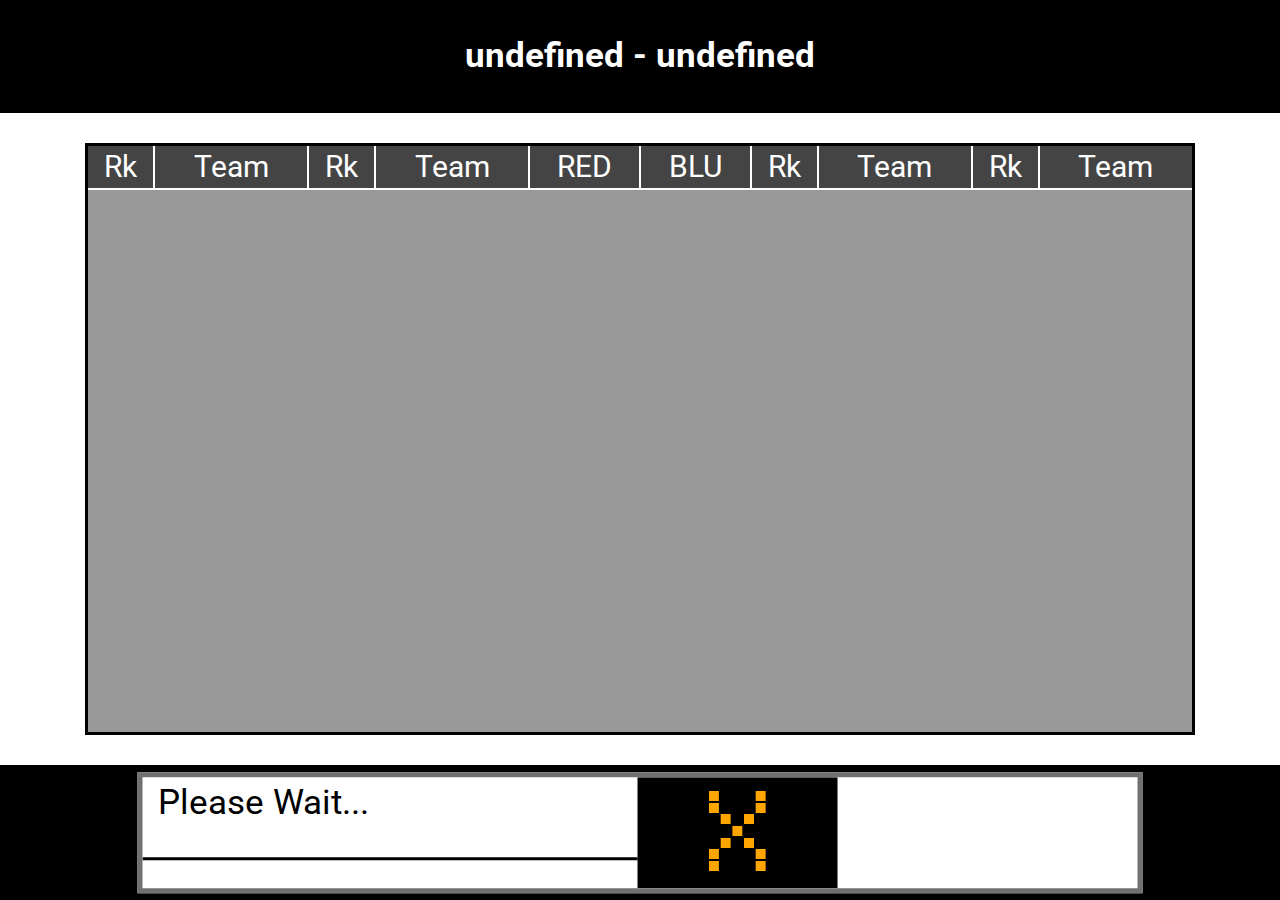
<file: index.html>
<!DOCTYPE html>
<html>

<head>
  <meta charset="utf-8">
  <meta name="viewport" content="width=device-width">
  <title>7159 - USCASDSDGAM2</title>
  <link rel="stylesheet" href="https://www.w3schools.com/w3css/4/w3.css">
  <link rel="stylesheet" href="https://fonts.googleapis.com/css?family=Roboto:bold,medium">
  <link rel="stylesheet" href="fonts/stylesheet.css" type="text/css" charset="utf-8" />

  <link href="style.css" rel="stylesheet" type="text/css" />
  


</head>

<body>
  <div id="container">
    <div id = "top-bar" class="w3-display-container w3-black" >
      <img class="w3-display-left logo" src="images/powerplay_logo_crop.png" style="max-height: 70%;margin-left:2rem;">
      <div class="w3-display-middle" style="text-align: center;">
        <b style="font-size: 35px;" id="team-name">nil</b>
        <br/>
        <b style="font-size: 25px;" id="meet-details">nil</b>
      </div>
      <img class="w3-display-right logo" src="images/ftc_logo.png" style="max-height: 65%;margin-right:2rem;">
    </div>

    <div id="middle-content">
      <div id="match_list">
        <div class="match-stat" id="key">
          <div class="rank">Rk</div>
          <div class="divider"></div>
          <div class="team">Team</div>
          <div class="divider"></div>
          <div class="rank">Rk</div>
          <div class="divider"></div>
          <div class="team">Team</div>
          <div class="divider"></div>
          <div class="score">RED</div>
          <div class="divider"></div>
          <div class="score">BLU</div>
          <div class="divider"></div>
          <div class="rank">Rk</div>
          <div class="divider"></div>
          <div class="team">Team</div>
          <div class="divider"></div>
          <div class="rank">Rk</div>
          <div class="divider"></div>
          <div class="team">Team</div>
        </div>
        <div id="scroll-container-a"> 
        </div>
        <div id="scroll-container-b">
        </div>
      </div> 
    </div>
  

    
    <div class="w3-display-container w3-black" id="bottom-bar">
      <div class="w3-display-middle" id="counter-container">
        <div id="left">
          <span style="border-bottom: 3px solid black;">Please Wait...</span>
          <span></span>
        </div>
        <div id="counter">
          <div>X</div>
        </div>
        <div id="alliance" class= "">
          <div></div>
        </div>
      </div>
    </div>
  </div>
  <script type = "module" src="scripts/script.js"></script>
  <script type = "module" src="scripts/helpfulHTML.js"></script>
  <script type = "module" src="scripts/match.js"></script>
</body>

</html>
</file>
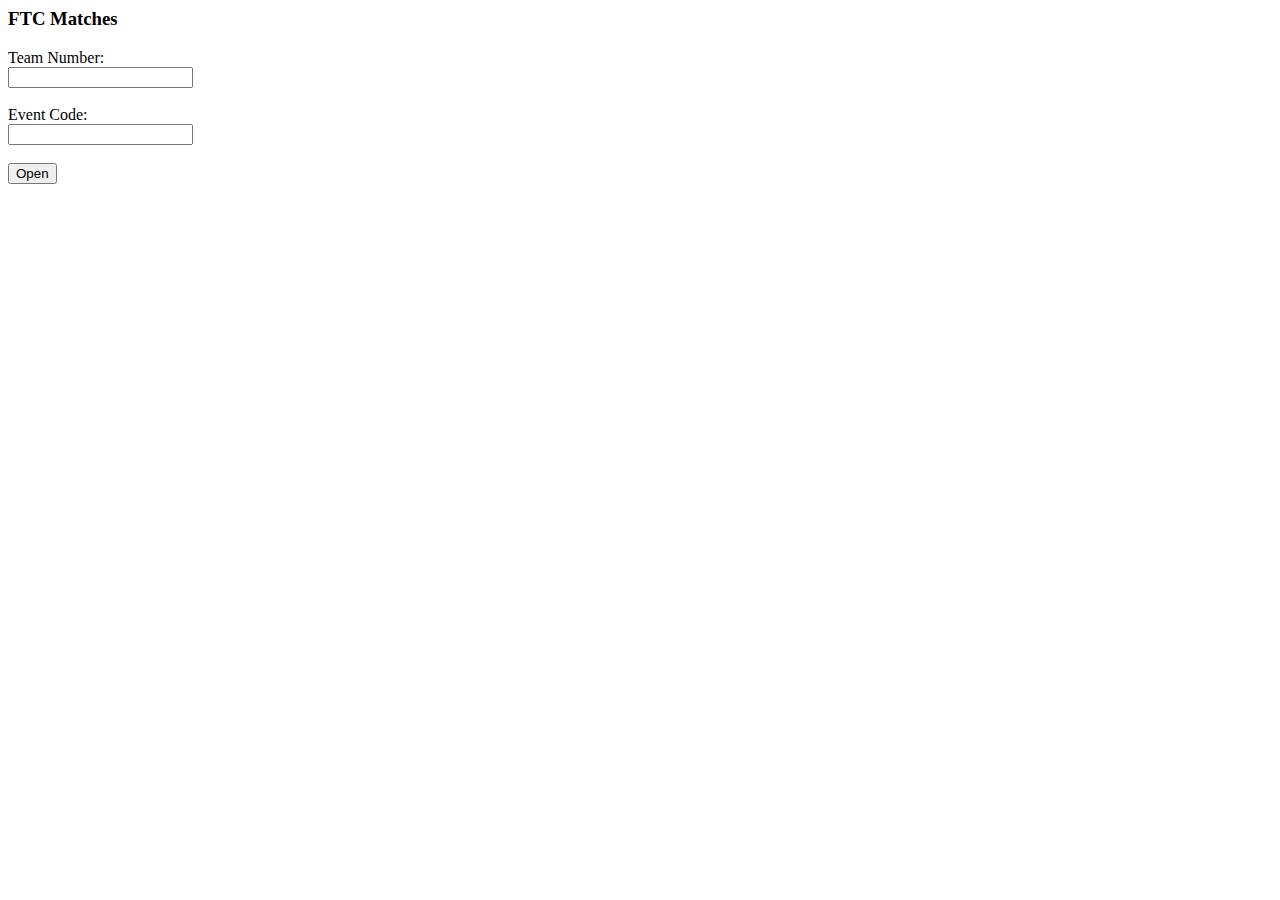
<file: extension.html>
<html>
  <body>
    <h3>FTC Matches</h3>
    
    
      <label for="team">Team Number:</label><br>
      <input type="text" id="team"><br>
      <label for="team" style="color: red;" id="team-error"></label><br>
      <label for="code">Event Code:</label><br>
      <input type="text" id="code"><br>
      <label for="code" style="color: red;" id="code-error"></label><br>
      <input type="submit" value="Open" id="submit">
   <script src="/extension.js"></script>
    
  </body>
</html>
</file>
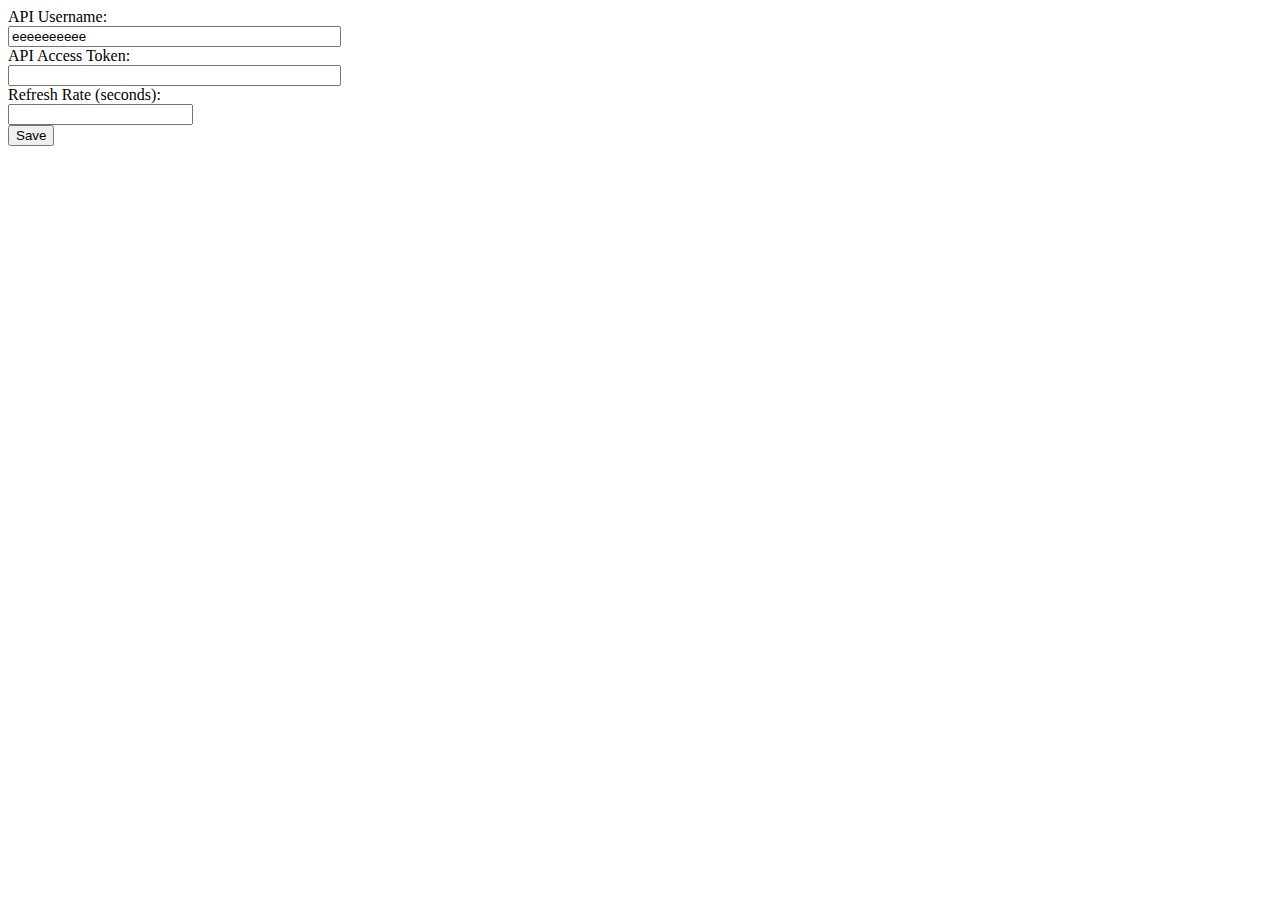
<file: settings.html>
<html>
  <body>
      <label for="team">API Username:</label><br>
      <input type="text" id="username" style="min-width: 25em;"><br>
      <label for="token">API Access Token:</label><br>
      <input type="text" id="token" style="min-width: 25em;"><br>
      <label for="refresh">Refresh Rate (seconds):</label><br>
      <input type="text" id="refresh" style="min-width: 5em;"><br>
      <input type="submit" value="Save" id="submit">
      <label for="team" id="status"></label><br>
      <script src="scripts/settings.js"></script>
  </body>
</html>
</file>
<file: fonts/stylesheet.css>
/*! Generated by Font Squirrel (https://www.fontsquirrel.com) on December 28, 2022 */



@font-face {
    font-family: 'lcd_phoneregular';
    src: url('lcdphone-wgz2-webfont.woff2') format('woff2'),
         url('lcdphone-wgz2-webfont.woff') format('woff');
    font-weight: normal;
    font-style: normal;

}
</file>
<file: style.css>
html, body {
  height: 100%;
  width: 100%;
  font-family: Roboto, Helvetica, Arial;
}
#container{
  display: flex;
  flex-direction: column;
  height: 100%
}
#top-bar{
  flex: 0 0 7.5rem;
}
#middle-content{
  flex: 1 1 auto;
  overflow: hidden;
  display: flex;
  flex-direction: column;
  align-items: center;
  justify-content: center;
}
#bottom-bar {
  flex: 0 0 9rem;
}

#match_list{
  overflow: hidden;
  flex: 1 1 auto;
  margin-bottom: 2rem;
  margin-top: 2rem;
  background: #999999;
  border: 3px solid black;
  width:74rem;
  font-size: 30px;
  text-align: center;
  line-height: 1.4;
}

#scroll-container-a{
  position: relative;
}
#scroll-container-b{
  position: relative;
}

.match-header{
  display: flex;
  justify-content: space-between;
  border-top: 2px solid black;
  border-bottom: 2px solid black;
  background: white;
}
.match-header div{
  flex: 1 1 0px;

}
.match-header .divider{
  flex: 0 0 2px;
  background: black;

}

.match-stat{
  display: flex;
  justify-content: center;
  border-bottom: 2px solid white;
  color: white;
  margin-bottom: 0.2em;
}
#key{
  position: relative;
  margin-bottom: 0;
  z-index: 2;
  background-color: #444444;
}
.match-stat .rank{
  flex: 1.2 1.2 0px;

}
.match-stat .team{
  flex: 2.8 2.8 0px;

}
.match-stat .score{
  flex: 2 2 0px;

}
.match-stat .divider{
  flex: 0 0 2px;
  background: white;
}

#counter-container{
  width:90%; 
  height:90%; 
  max-width: 67rem; 
  border-width: 5px;
  border-style: solid;
  border-color: #707070;
  background: white;
  display: flex;
  flex-direction: row;
 overflow: hidden;
}

#counter-container #left{
  flex: 1 1 auto;
  display: flex;
  flex-direction: column;
  color: black;

}

#counter-container #left span{
  flex: 1 1 auto;
  font-size: 35px;
  width: 100%;
  padding-left: 1rem;
  padding-right: 1rem;
}

#counter-container #counter{
  flex: 0 1 200px;
  display: flex;
  align-items: center;
  justify-content: center;
  background: black;
  color: orange;
  font-size: 100px;
  font-family: 'lcd_phoneregular', Roboto, Helvetica, Arial;
}

#counter-container #alliance{
  flex: 0 1 300px;
  font-size: 90px;
  display: flex;
  align-items: center;
  justify-content: center;
}

.light-ftc-blue{
  background: #0066B3;
}
.light-ftc-red{
  background: #ed1c25;
}
.dark-ftc-blue{
  background: #004980;
}
.dark-ftc-red{
  background: #a9161d;
}
.very-light-gray{
  background: #CCCCCC;
}

.bold{ 
  text-decoration: underline;
  font-weight: bold;
}
@media(max-width: 1300px){
  .logo{
    display: none;
  }
}
</file>
